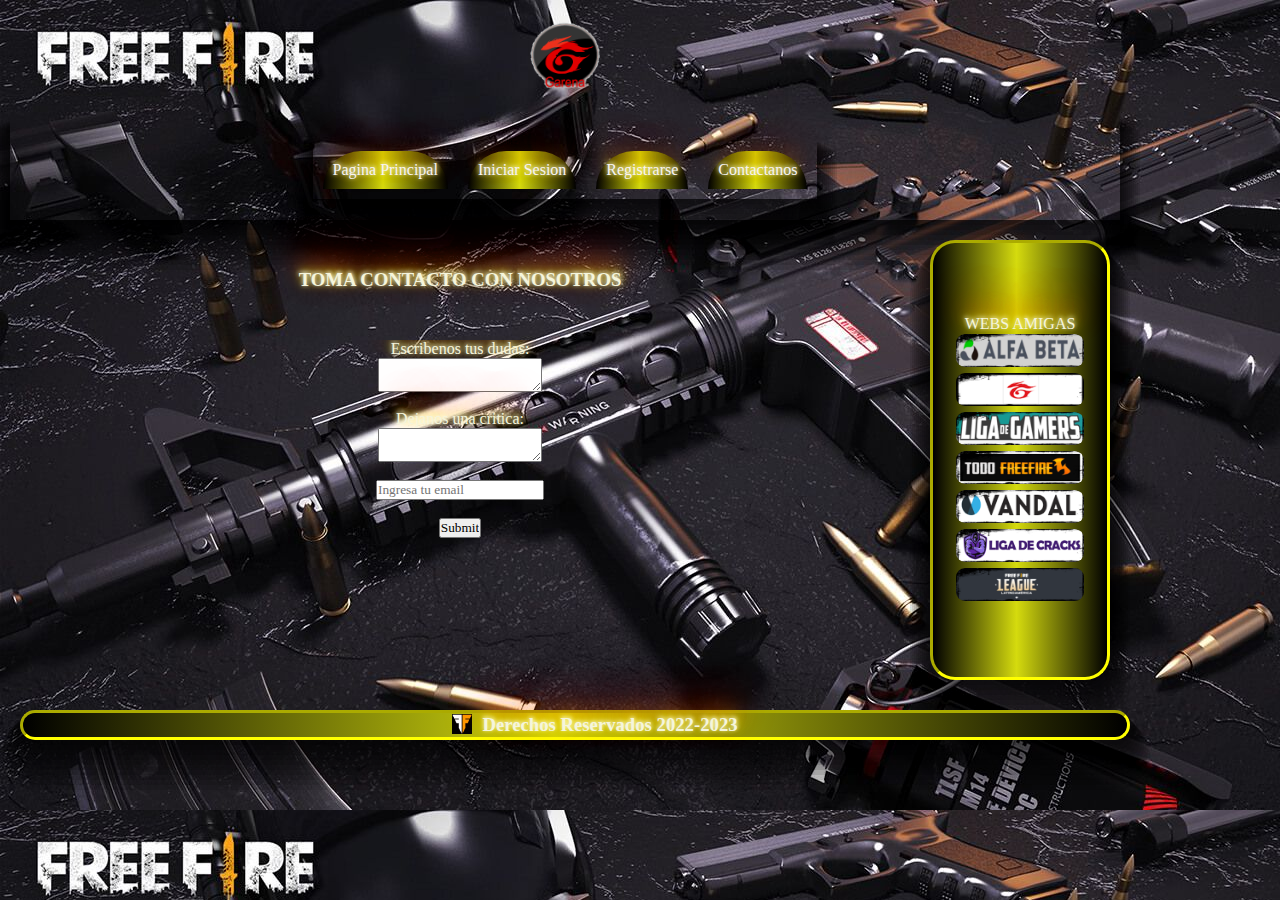
<file: contacto.html>
<!DOCTYPE html>
<html lang="es">
    <head>
        <meta charset="utf-8">
        <title>CONTACTO</title>
        <link rel="icon" type="el tipo de archivo" href="./assets/images/icono.png">
        <link rel="stylesheet" type="text/css" href="/assets/css/stylesCts.css">
    </head>
    <body>
        <div class="padre">
            <div class="logo"><img src="./assets/images/logo.png" width="" height=""></div>
            <div class="navbar">
                <nav class="navbar">
                    <ul>
                        <li><a href="./index.html" style="text-decoration:none">Pagina Principal</a></li>
                        <li><a href="./iniciarsesion.html" style="text-decoration:none">Iniciar Sesion</a> </li>
                        <li><a href="./registrarse.html" style="text-decoration:none">Registrarse</a> </li>
                        <li><a href="./contacto.html" style="text-decoration:none">Contactanos</a></li>
                    </ul>
                </nav>
            </div>
            <header class="titulo">
                <h3>TOMA CONTACTO CON NOSOTROS</h3>
            </header>
            <hgroup class="formulario">
                <label for="Observaciones"> Escribenos tus dudas:<br>
                    <textarea placeholder=""></textarea>
                </label> <br>
                <label for="Observaciones"> Dejanos una critica:<br>
                    <textarea placeholder=""></textarea>
                </label> <br>
                <input type="text" placeholder="Ingresa tu email"><br>
                <input type="submit">             
            </hgroup>
            <aside class="aside">WEBS AMIGAS
                <nav class="pestañas">
                    <a href="https://alfabetajuega.com/guia/guia-completa-garena-free-fire-secretos-trucos-armas-personajes">
                    <img class="centrado" src="./assets/images/alfabeta.PNG"width="" height="">
                    </a>
                    <a href="https://ff.garena.com/index/es/">
                    <img class="centrado" src="./assets/images/garena.png"width="" height="">
                    </a>
                    <a href="https://www.ligadegamers.com/free-fire-mejores-armas/">
                    <img class="centrado" src="./assets/images/ligadegamers.PNG"width="" height="">
                    </a>
                    <a href="https://todofreefire.com/">
                    <img class="centrado" src="./assets/images/todoff.PNG"width="" height="">
                    </a>                
                    <a href="https://vandal.elespanol.com/guias/guia-free-fire-trucos-consejos-y-secretos/personajes">
                    <img class="centrado" src="./assets/images/vandal.PNG"width="" height="">
                    </a>
                    <a href="https://ligadecracks.com/free-fire/armas/todas-las-armas-de-free-fire/">
                    <img class="centrado" src="./assets/images/ligadecracks.PNG"width="" height="">
                    </a>                
                    <a href="https://freefireleague.com/">
                    <img class="centrado" src="./assets/images/freefireleague.PNG"width="" height="">
                    </a>
                </nav>
            </aside>
            <footer class="footer">
                <div class="redes">
                    <i class="fa-brands fa-facebook-square"></i>
                    <i class="fa-brands fa-instagram"></i>
                    <i class="fa-brands fa-twitter-square"></i>
                    <i class="fa-brands fa-vk"></i>
                    <img src="./assets/images/icono.png" width="30px" height="30px">
                    <h3 class="derechos">Derechos Reservados 2022-2023</h3>
                </div>
            </footer>
    </body>

</html>
</file>
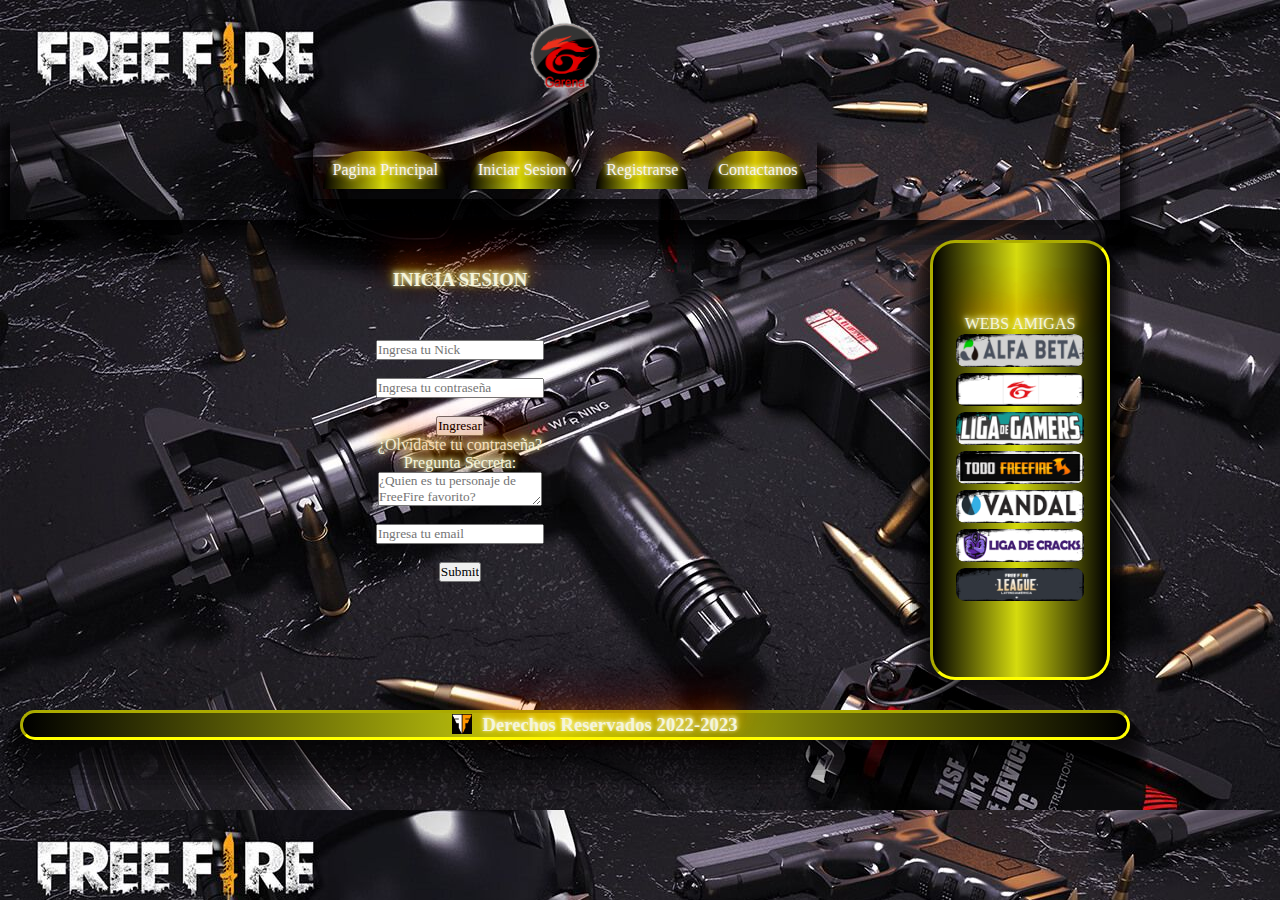
<file: iniciarsesion.html>
<!DOCTYPE html>
<html lang="es">
    <head>
        <meta charset="utf-8">
        <title>INICIARSESION</title>
        <link rel="icon" type="el tipo de archivo" href="./assets/images/icono.png">
        <link rel="stylesheet" type="text/css" href="/assets/css/stylesCts.css">
    </head>
    <body>
        <div class="padre">
            <div class="logo"><img src="./assets/images/logo.png" width="" height=""></div>
            <div class="navbar">
                <nav class="navbar">
                    <ul>
                        <li><a href="./index.html" style="text-decoration:none">Pagina Principal</a></li>
                        <li><a href="./iniciarsesion.html" style="text-decoration:none">Iniciar Sesion</a> </li>
                        <li><a href="./registrarse.html" style="text-decoration:none">Registrarse</a> </li>
                        <li><a href="./contacto.html" style="text-decoration:none">Contactanos</a></li>
                    </ul>
                </nav>
            </div>
            <header class="titulo">
                <h3>INICIA SESION</h3>
            </header>
            <hgroup class="formulario">
                <input type="text" placeholder="Ingresa tu Nick"><br>
                <input type="text" placeholder="Ingresa tu contraseña"><br>
                <input type="submit" value="Ingresar">
                <div>¿Olvidaste tu contraseña?</div>
                <label for="Observaciones"> Pregunta Secreta:<br>
                <textarea placeholder="¿Quien es tu personaje de FreeFire favorito?"></textarea>
                </label> <br>
                <input type="text" placeholder="Ingresa tu email"><br>
                <input type="submit">      
            </hgroup>
            <aside class="aside">WEBS AMIGAS
                <nav class="pestañas">
                    <a href="https://alfabetajuega.com/guia/guia-completa-garena-free-fire-secretos-trucos-armas-personajes">
                    <img class="centrado" src="./assets/images/alfabeta.PNG"width="" height="">
                    </a>
                    <a href="https://ff.garena.com/index/es/">
                    <img class="centrado" src="./assets/images/garena.png"width="" height="">
                    </a>
                    <a href="https://www.ligadegamers.com/free-fire-mejores-armas/">
                    <img class="centrado" src="./assets/images/ligadegamers.PNG"width="" height="">
                    </a>
                    <a href="https://todofreefire.com/">
                    <img class="centrado" src="./assets/images/todoff.PNG"width="" height="">
                    </a>                
                    <a href="https://vandal.elespanol.com/guias/guia-free-fire-trucos-consejos-y-secretos/personajes">
                    <img class="centrado" src="./assets/images/vandal.PNG"width="" height="">
                    </a>
                    <a href="https://ligadecracks.com/free-fire/armas/todas-las-armas-de-free-fire/">
                    <img class="centrado" src="./assets/images/ligadecracks.PNG"width="" height="">
                    </a>                
                    <a href="https://freefireleague.com/">
                    <img class="centrado" src="./assets/images/freefireleague.PNG"width="" height="">
                    </a>
                </nav>
            </aside>
            <footer class="footer">
                <div class="redes">
                    <i class="fa-brands fa-facebook-square"></i>
                    <i class="fa-brands fa-instagram"></i>
                    <i class="fa-brands fa-twitter-square"></i>
                    <i class="fa-brands fa-vk"></i>
                    <img src="./assets/images/icono.png" width="30px" height="30px">
                    <h3 class="derechos">Derechos Reservados 2022-2023</h3>
                </div>
            </footer>
    </body>

</html>
</file>
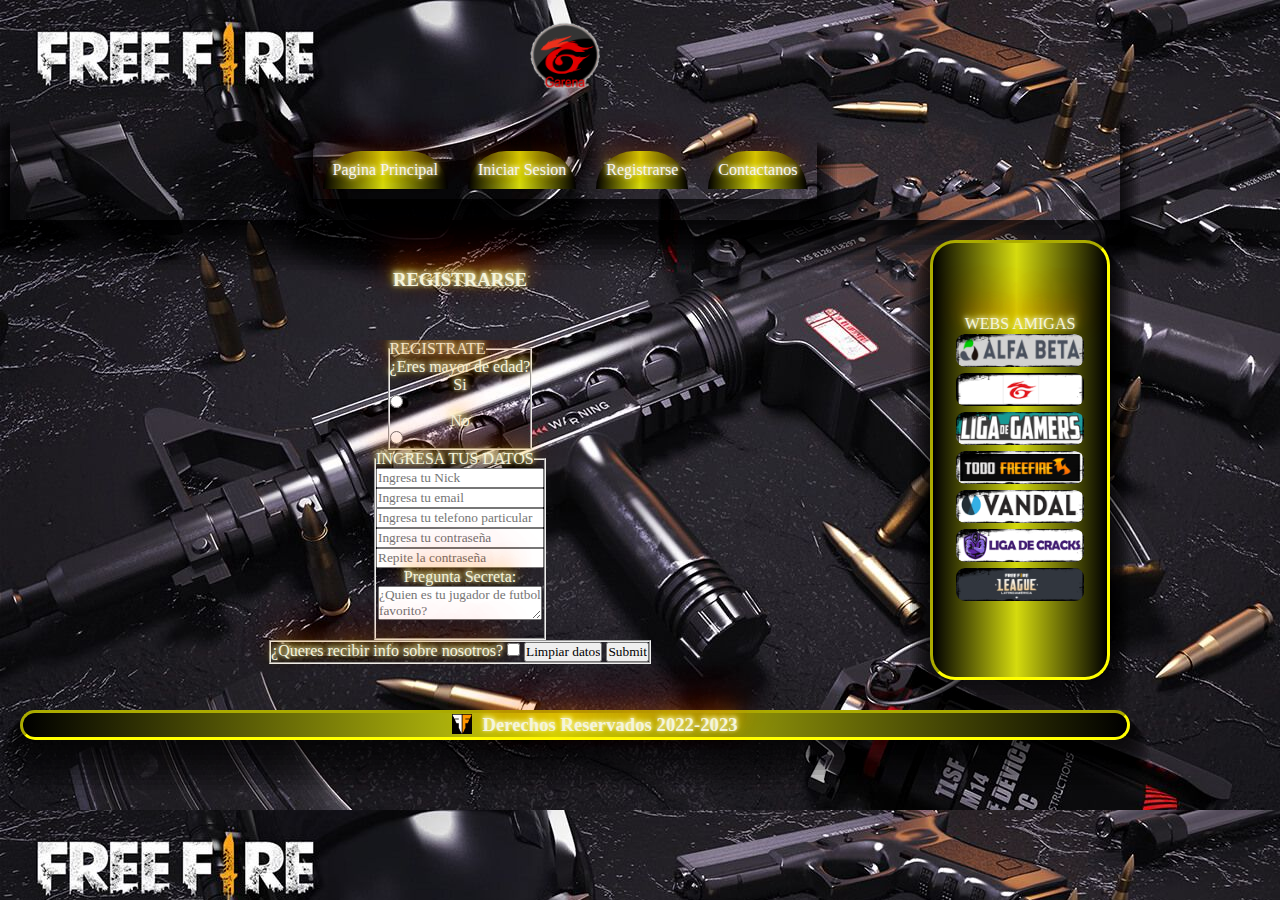
<file: registrarse.html>
<!DOCTYPE html>
<html lang="es">
    <head>
        <meta charset="utf-8">
        <title>REGISTRARSE</title>
        <link rel="icon" type="el tipo de archivo" href="./assets/images/icono.png">
        <link rel="stylesheet" type="text/css" href="/assets/css/stylesCts.css">
    </head>
    <body>
        <div class="padre">
            <div class="logo"><img src="./assets/images/logo.png" width="" height=""></div>
            <div class="navbar">
                <nav class="navbar">
                    <ul>
                        <li><a href="./index.html" style="text-decoration:none">Pagina Principal</a></li>
                        <li><a href="./iniciarsesion.html" style="text-decoration:none">Iniciar Sesion</a> </li>
                        <li><a href="./registrarse.html" style="text-decoration:none">Registrarse</a> </li>
                        <li><a href="./contacto.html" style="text-decoration:none">Contactanos</a></li>
                    </ul>
                </nav>
            </div>
            <header class="titulo">
                <h3>REGISTRARSE</h3>
            </header>
            <hgroup class="formulario">
                    <fieldset class="fieldset">
                        <legend>REGISTRATE</legend>
                        <label for="">¿Eres mayor de edad?</label>
                        <label>Si</label>
                        <input type="radio" name="" id="si">
                        <label>No</label>
                        <input type="radio" name="" id="no">
                    </fieldset>
                    <fieldset class="fieldset2">
                        <legend>INGRESA TUS DATOS</legend>
                        <input type="text" placeholder="Ingresa tu Nick"><br>
                        <input type="text" placeholder="Ingresa tu email"><br>
                        <input type="text" placeholder="Ingresa tu telefono particular"><br>
                        <input type="text" placeholder="Ingresa tu contraseña"><br>
                        <input type="text" placeholder="Repite la contraseña"><br>
                        <label for="Observaciones"> Pregunta Secreta:<br>
                        <textarea placeholder="¿Quien es tu jugador de futbol favorito?"></textarea>
                        </label> <br>
                    </fieldset>
                    <fieldset class="fieldset3">
                        <div>¿Queres recibir info sobre nosotros?
                        <input type="checkbox" name="acepta" value="1">
                        <input type="reset" value="Limpiar datos">
                        <input type="submit">
                        </div>
                    </fieldset>   
            </hgroup>
            <aside class="aside">WEBS AMIGAS
                <nav class="pestañas">
                    <a href="https://alfabetajuega.com/guia/guia-completa-garena-free-fire-secretos-trucos-armas-personajes">
                    <img class="centrado" src="./assets/images/alfabeta.PNG"width="" height="">
                    </a>
                    <a href="https://ff.garena.com/index/es/">
                    <img class="centrado" src="./assets/images/garena.png"width="" height="">
                    </a>
                    <a href="https://www.ligadegamers.com/free-fire-mejores-armas/">
                    <img class="centrado" src="./assets/images/ligadegamers.PNG"width="" height="">
                    </a>
                    <a href="https://todofreefire.com/">
                    <img class="centrado" src="./assets/images/todoff.PNG"width="" height="">
                    </a>                
                    <a href="https://vandal.elespanol.com/guias/guia-free-fire-trucos-consejos-y-secretos/personajes">
                    <img class="centrado" src="./assets/images/vandal.PNG"width="" height="">
                    </a>
                    <a href="https://ligadecracks.com/free-fire/armas/todas-las-armas-de-free-fire/">
                    <img class="centrado" src="./assets/images/ligadecracks.PNG"width="" height="">
                    </a>                
                    <a href="https://freefireleague.com/">
                    <img class="centrado" src="./assets/images/freefireleague.PNG"width="" height="">
                    </a>
                </nav>
            </aside>
            <footer class="footer">
                <div class="redes">
                    <i class="fa-brands fa-facebook-square"></i>
                    <i class="fa-brands fa-instagram"></i>
                    <i class="fa-brands fa-twitter-square"></i>
                    <i class="fa-brands fa-vk"></i>
                    <img src="./assets/images/icono.png" width="30px" height="30px">
                    <h3 class="derechos">Derechos Reservados 2022-2023</h3>
                </div>
            </footer>
    </body>

</html>
</file>
<file: assets/css/stylesCts.css>
*{
    margin: 0;
    padding: 0;
    box-sizing: border-box;
    font-family: 'Trebuchet MS';
}
@media (min-width:769px) and (max-width:1300px){
    .padre{
        background-image: url(/assets/images/fondo.png);
        display: grid;
        padding: 10px;
        column-gap: 10px;
        row-gap: 10px;
        grid-template-columns: 900px 200px;
        grid-template-rows: 100px 100px 100px 350px 100px;
        grid-template-areas:"logo logo"
                            "navbar navbar"
                            "titulo aside"
                            "formulario aside"
                            "footer footer";
    }
    body{
        background-image: url(/assets/images/fondo.png);
        display: flex;
        flex-wrap: wrap;
        flex-direction: row;
    }
    h3{
        color: beige;
        text-shadow: 0 -1px 4px #FFF, 0 -2px 10px #ff0, 0 -10px 20px #ff8000, 0 -18px 40px #F00;
    }
    .logo{
        grid-area: logo;
        display: flex;
        align-items: center;
        justify-content: center;
    }
    .logo img{
        padding: 10px;
        width: 100px;
        height: 100px; 
    }
    .navbar{
        grid-area: navbar;
        display: flex;
        justify-content: center;
        align-items: center;
        box-shadow: 0px 3px 0px 2px rgba(0,0,0,0.1), 0px 6px 0px 4px rgba(0,0,0,0.1), 0px 9px 0px 6px rgba(0,0,0,0.1), 0px 12px 0px 8px rgba(0,0,0,0.1), 0px 15px 0px 10px rgba(0,0,0,0.1), 0px 18px 0px 12px rgba(0,0,0,0.1), 0px 21px 0px 14px rgba(0,0,0,0.1), 0px 24px 0px 16px rgba(0,0,0,0.1), 0px 27px 0px 18px rgba(0,0,0,0.1), 0px 30px 0px 20px rgba(0,0,0,0.1), 5px 5px 15px 5px rgba(0,0,0,0);
    }
    .navbar ul{
        list-style: none;
        display: flex;
    }
    .navbar ul li{
        padding: 10px;
        background: linear-gradient(to right, #000000 0%, #D5DB0E 48%, #000000 100%);
        margin: 10px;
        border-radius: 40px 40px 0px 0px;
    }
    .navbar ul li a{
        color: rgb(248, 244, 244);
        text-decoration: none;
        text-shadow: 0 -1px 4px #FFF, 0 -2px 10px #ff0, 0 -10px 20px #ff8000, 0 -18px 40px #F00;
    }
    .titulo{
        grid-area: titulo;
        color: rgb(255, 225, 0);        
        text-shadow: 0 -1px 4px rgb(127, 12, 12), 0 -2px 10px #ff0, 0 -10px 20px #ff8000, 0 -18px 40px #F00;
        display: flex;
        justify-content: center;
        align-items: center;
        animation-name: titulo;
        animation-duration: 7s;
        animation-iteration-count: infinite;
        animation-delay: 2s;
    }
    @keyframes titulo{
        0%{transform: translate(-20px,0px);}
        25%{transform: translate(40px,0px);}
        50%{transform: translate(40px,0px);}
        75%{transform: translate(-20px,0px);}
        100%{transform: translate(-40px,0px);}
    }
    hgroup.formulario{
        display: flex;
        flex-direction: column;
        align-items: center;
        overflow: hidden;
        color: beige;
        text-shadow: 0 -1px 4px #FFF, 0 -2px 10px #ff0, 0 -10px 20px #ff8000, 0 -18px 40px #F00;
    }
    label{
        flex-direction: column;
        display: flex;
        justify-content: center;
        align-items: center;
    }
    .aside{
        grid-area: aside;
        color: beige;
        text-shadow: 0 -1px 4px #FFF, 0 -2px 10px #ff0, 0 -10px 20px #ff8000, 0 -18px 40px #F00;
        display: flex;
        flex-direction: column;
        padding: 10px;
        background: linear-gradient(to right, #000000 0%, #D5DB0E 48%, #000000 100%);
        border: 3px inset yellow;
        margin: 10px;
        border-radius: 25px;
        box-shadow: 0px 3px 0px 2px rgba(0,0,0,0.1), 0px 6px 0px 4px rgba(0,0,0,0.1), 0px 9px 0px 6px rgba(0,0,0,0.1), 0px 12px 0px 8px rgba(0,0,0,0.1), 0px 15px 0px 10px rgba(0,0,0,0.1), 0px 18px 0px 12px rgba(0,0,0,0.1), 0px 21px 0px 14px rgba(0,0,0,0.1), 0px 24px 0px 16px rgba(0,0,0,0.1), 0px 27px 0px 18px rgba(0,0,0,0.1), 0px 30px 0px 20px rgba(0,0,0,0.1), 5px 5px 15px 5px rgba(0,0,0,0);
    }
    .aside img{
        justify-content: center;
        flex-direction: row;
        width: 130px;
        height: 35px;
        padding: 1px;
        border-radius: 10px;
    }
    nav.pestañas{
        display: flex;
        flex-direction: column;
        justify-content: center;
        overflow: hidden;
    }
    aside.aside{
        display: flex;
        justify-content: center;
        align-items: center;
        flex-direction: column;
        overflow: hidden;
    }
    footer.footer{
        grid-area: footer;
        width: 100%;
        height: 30%; 
        display: flex;
        justify-content: center;
        align-items: center;
        background: linear-gradient(to right, #000000 0%, #D5DB0E 48%, #000000 100%);
        border: 3px inset yellow;
        margin: 10px;
        padding: 0;
        border-radius: 25px;
        box-shadow: 0px 3px 0px 2px rgba(0,0,0,0.1), 0px 6px 0px 4px rgba(0,0,0,0.1), 0px 9px 0px 6px rgba(0,0,0,0.1), 0px 12px 0px 8px rgba(0,0,0,0.1), 0px 15px 0px 10px rgba(0,0,0,0.1), 0px 18px 0px 12px rgba(0,0,0,0.1), 0px 21px 0px 14px rgba(0,0,0,0.1), 0px 24px 0px 16px rgba(0,0,0,0.1), 0px 27px 0px 18px rgba(0,0,0,0.1), 0px 30px 0px 20px rgba(0,0,0,0.1), 5px 5px 15px 5px rgba(0,0,0,0);
        column-gap: 10px;
    }
    .footer img{
        width: 20px;
        height: 20px;
    }
    .redes{
        display: flex;
        flex-direction: row;
        justify-items: right;
        margin: 10px;
        column-gap: 10px;
    }
}
</file>
